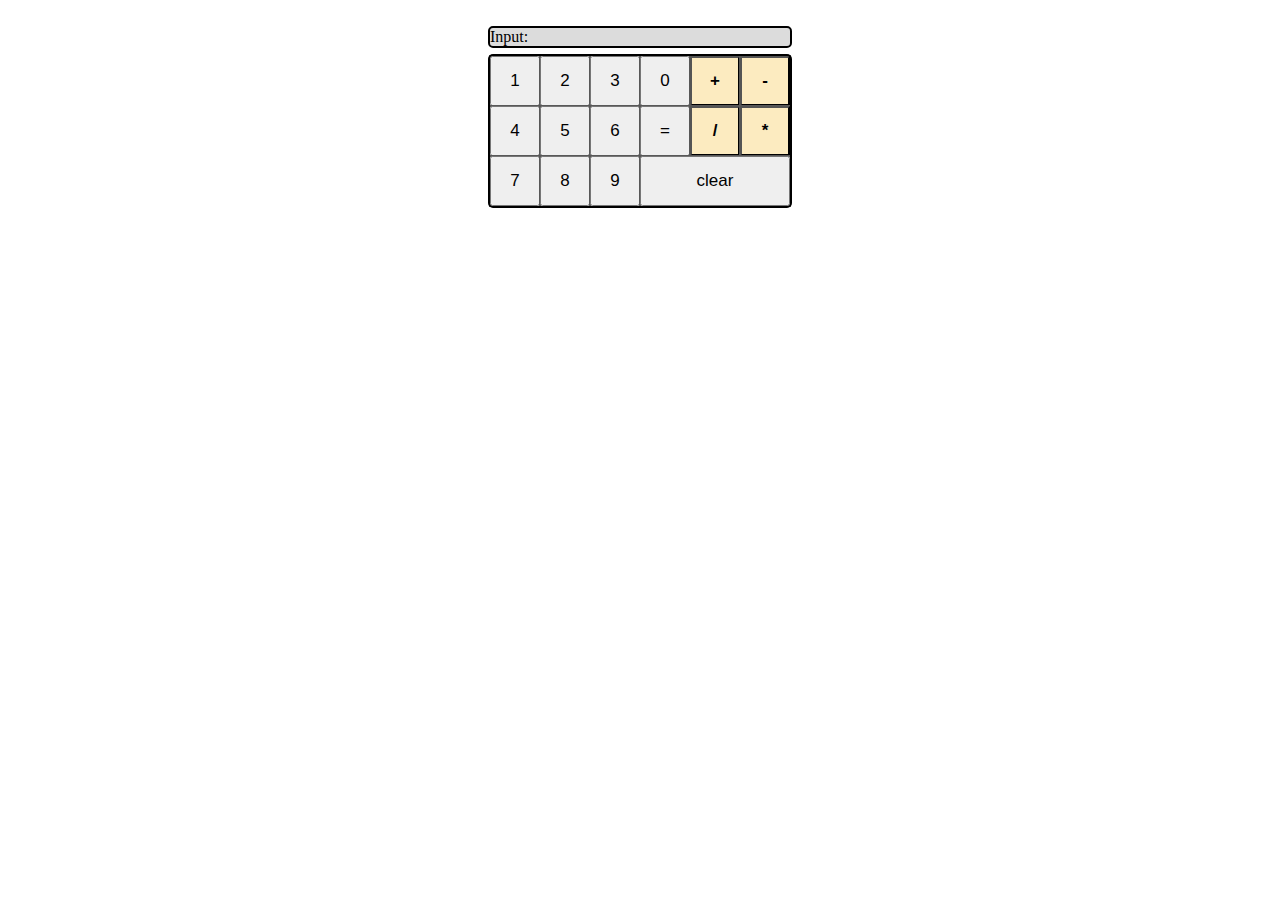
<file: calculator/index.html>
<!DOCTYPE html>
<html lang="en">
<head>
    <meta charset="UTF-8">
    <meta name="viewport" content="width=device-width, initial-scale=1.0">
    <title>Calculator</title>
    <link rel="stylesheet" href="styles.css">
    <script defer src = script.js></script>
</head>
<body>
    <div class="cal-body">
        <span id="input-box" type = "text">Input:</span>
        <div class = "keys">
            <div class="num-keys">
                <button class = "num-btn" id="one">1</button>
                <button class = "num-btn" id="two">2</button>
                <button class = "num-btn" id="three">3</button>
                <button class = "num-btn" id="four">4</button>
                <button class = "num-btn" id="five">5</button>
                <button class = "num-btn" id="six">6</button>
                <button class = "num-btn" id="seven">7</button>
                <button class = "num-btn" id="eight">8</button>
                <button class = "num-btn" id="nine">9</button>

            </div>
            <div class="sym-keys">
                <button class="sym-btn" id ="zero">0</button>
                <button class="sym-btn" id ="plus">+</button>
                <button class="sym-btn" id ="minus">-</button>
                <button class="sym-btn" id ="equals">=</button>
                <button class="sym-btn" id ="divide">/</button>
                <button class="sym-btn" id ="multiply">*</button>
                
                <button class="sym-btn" id ="clear">clear</button>
            </div>
        </div>
    </div>
    
</body>
</html>
</file>
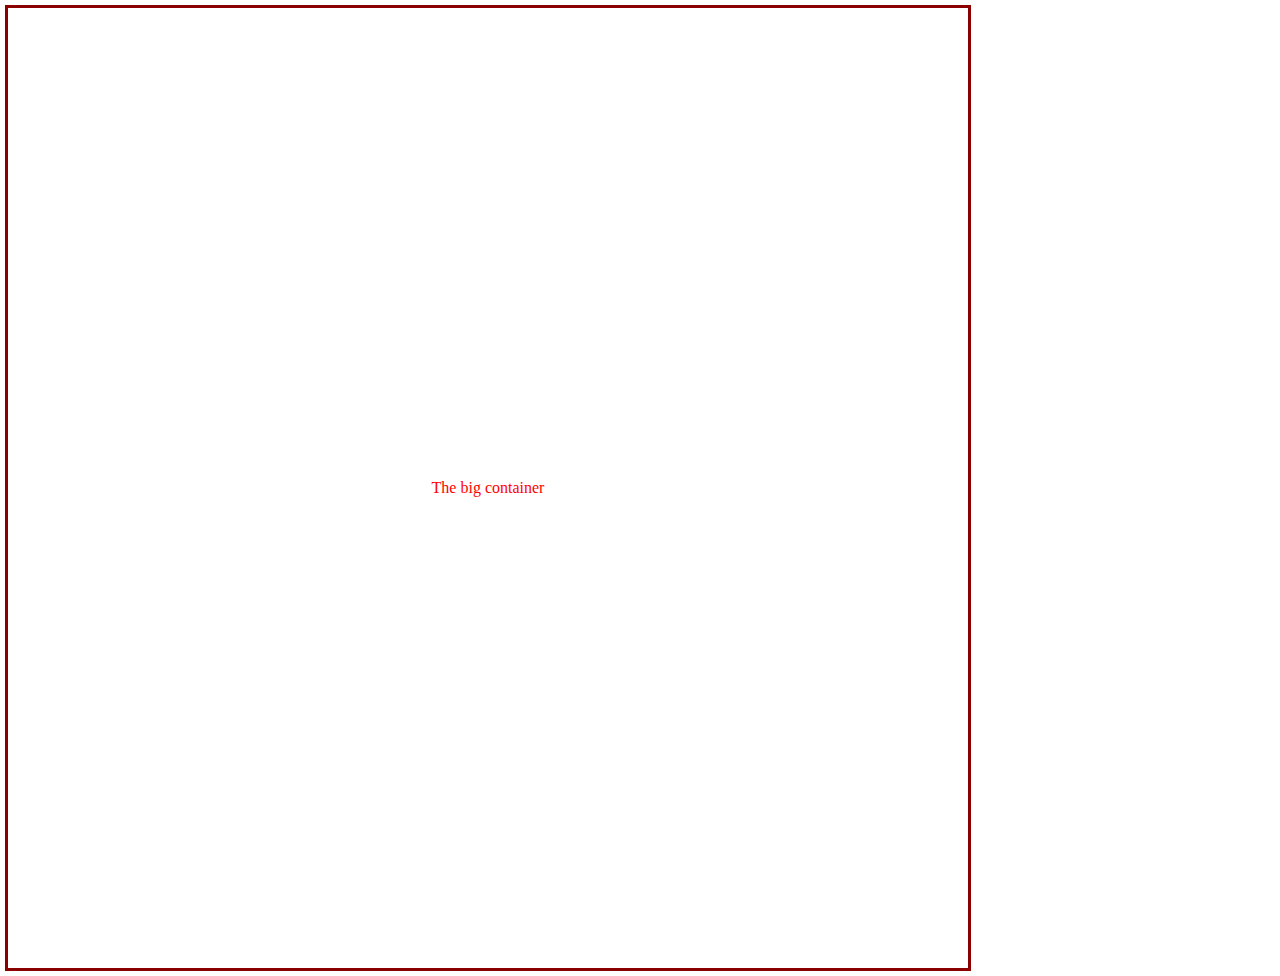
<file: etch-sketch/index.html>
<!DOCTYPE html>
<html lang="en">
<head>
    <meta charset="UTF-8">
    <meta name="viewport" content="width=device-width, initial-scale=1.0">
    <title>Etch-Sketch</title>
    <link rel= "stylesheet" href = styles.css>
    <script defer src = script.js></script>
</head>
<body>
    <div class="container">The big container</div>
    
</body>
</html>
</file>
<file: calculator/styles.css>
body{
    display: flex;
    flex-direction: column;
    justify-content: center;
}

.cal-body{
    display: flex;
    flex-direction: column;
    width: 300px;
    margin:auto;
    margin-top:20px;
    gap:10px;
}

#input-box{
    background-color: gainsboro;
    width:300px;
    height: 18;  
    outline: 2px solid black;
    border-radius: 3px;
}
.keys{
    display: flex;
    flex-direction: row;
    outline: 2px solid black;
    border-radius: 3px;
}

.num-keys, .sym-keys{
    display: flex;
    flex-flow:row wrap;
    width:150px;
}

.num-btn, .sym-btn{
    width: 50px;
    height:50px;
    flex: 0 0 auto;
    outline: 1.5px solid rgb(88, 88, 88);
    font-size: 17px;
}
#clear{
    width: 150px;
}
#plus, #minus, #multiply, #divide{
    background-color: rgb(252, 235, 192);
    font-weight: bold;
}
</file>
